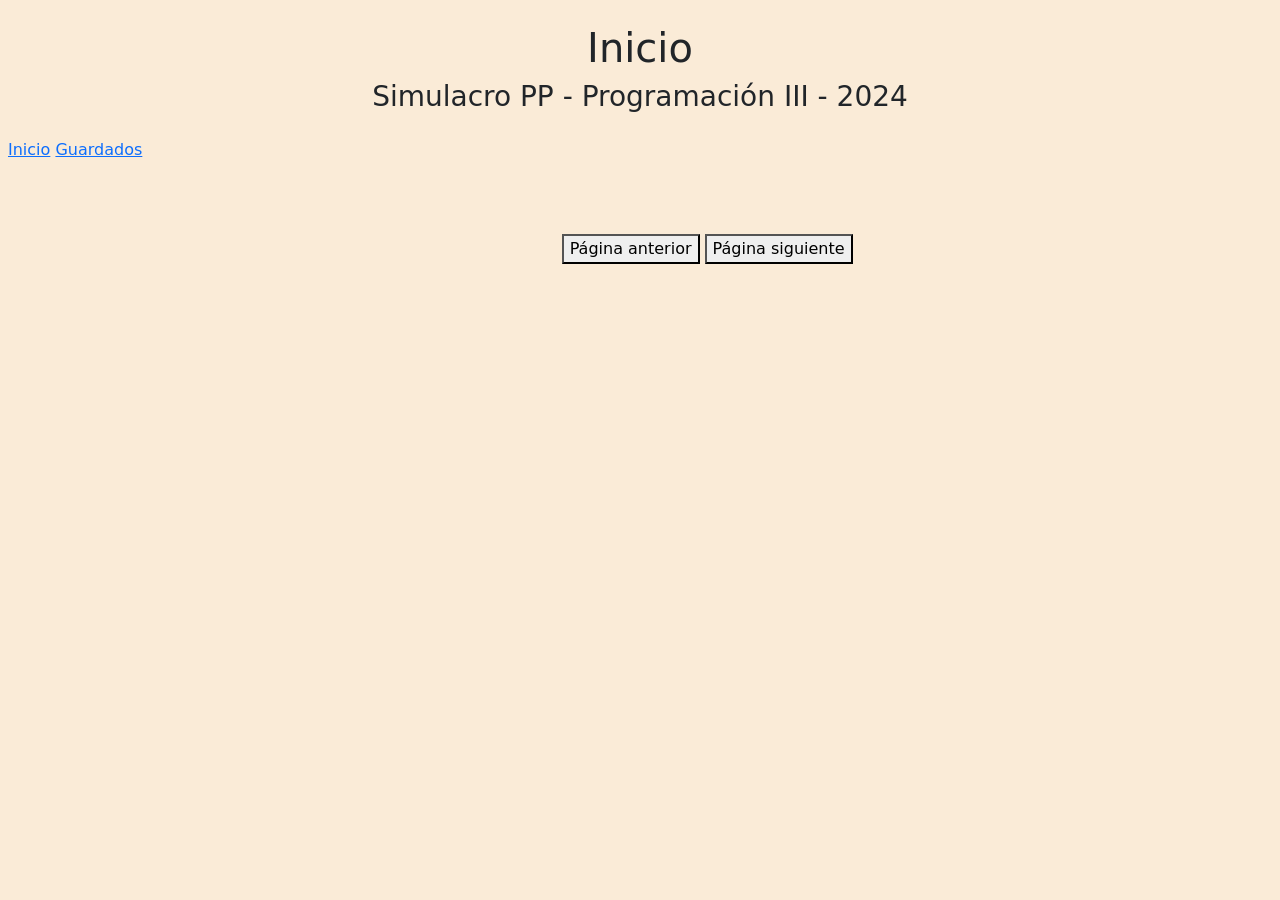
<file: index.html>
<!doctype html>
<html lang="en">
  <head>
    <meta charset="UTF-8" />
    <meta name="viewport" content="width=device-width, initial-scale=1.0" />
    <link
      href="https://cdn.jsdelivr.net/npm/bootstrap@5.3.3/dist/css/bootstrap.min.css"
      rel="stylesheet"
      integrity="sha384-QWTKZyjpPEjISv5WaRU9OFeRpok6YctnYmDr5pNlyT2bRjXh0JMhjY6hW+ALEwIH"
      crossorigin="anonymous"
    />
    <link rel="stylesheet" href="/css/style.css" />
    <title>Simulacro PP - 2026</title>
  </head>
  <body>
    <main class="m-2">
      <header>
        <h1>Inicio</h1>
        <h3>Simulacro PP - Programación III - 2024</h3>
      </header>
      <nav id="panel-izquierda">
        <a href="./index.html">Inicio</a>
        <a href="./guardados.html">Guardados</a>
      </nav>
      <section id="principal">
        <div id="contenedorCartas">
          <!-- aca van las cartas -->
        </div>
        <button id="anterior">Página anterior</button>
        <button id="siguiente">Página siguiente</button>
      </section>
    </main>
    <script type="module" src="./js/logica.js"></script>
  </body>
</html>
</file>
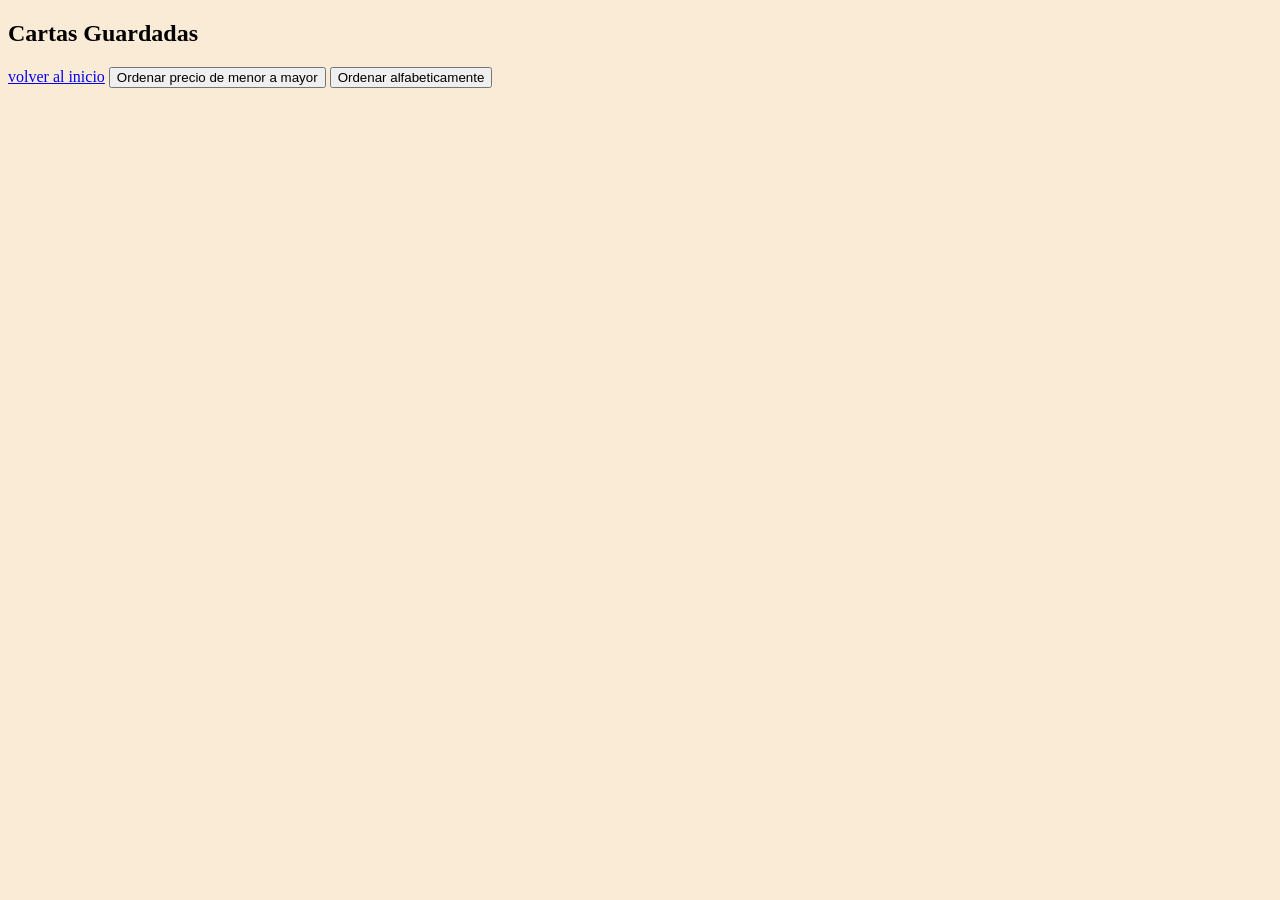
<file: guardados.html>
<!doctype html>
<html lang="en">
  <head>
    <meta charset="UTF-8" />
    <meta name="viewport" content="width=device-width, initial-scale=1.0" />
    <link rel="stylesheet" href="./css/style.css" />
    <title>Cartas Guardadas</title>
  </head>
  <body>
    <h2>Cartas Guardadas</h2>
    <section>
      <a href="index.html">volver al inicio</a>
      <button id="ordenarMenor">Ordenar precio de menor a mayor</button>
      <button id="btnOrdenNombre">Ordenar alfabeticamente</button>
      <div id="contenedorCartas"></div>
    </section>
    <script type="module" src="./js/guardarCarta.js"></script>
  </body>
</html>
</file>
<file: css/style.css>
body {
  background-color: antiquewhite;
  box-sizing: border-box;
}
main {
  display: grid;
  grid-template-columns: auto;
  grid-template-rows: auto;
  grid-template-areas:
    "header header" /* filas y columnas */
    "nav principal";
}
header {
  grid-area: header;
  text-align: center;
  padding: 1rem;
}
nav {
  grid-area: nav;
}

#principal {
  grid-area: principal;
}
#contenedorCartas {
  display: grid;
  grid-template-columns: 1fr;
  justify-items: center;
  margin: 3rem;
  gap: 1rem;
}

@media (min-width: 550px) {
  #contenedorCartas {
    grid-template-columns: repeat(2, 1fr);
  }
}

@media (min-width: 900px) {
  #contenedorCartas {
    grid-template-columns: repeat(4, 1fr); /* 4 columnas */
  }
}
</file>
